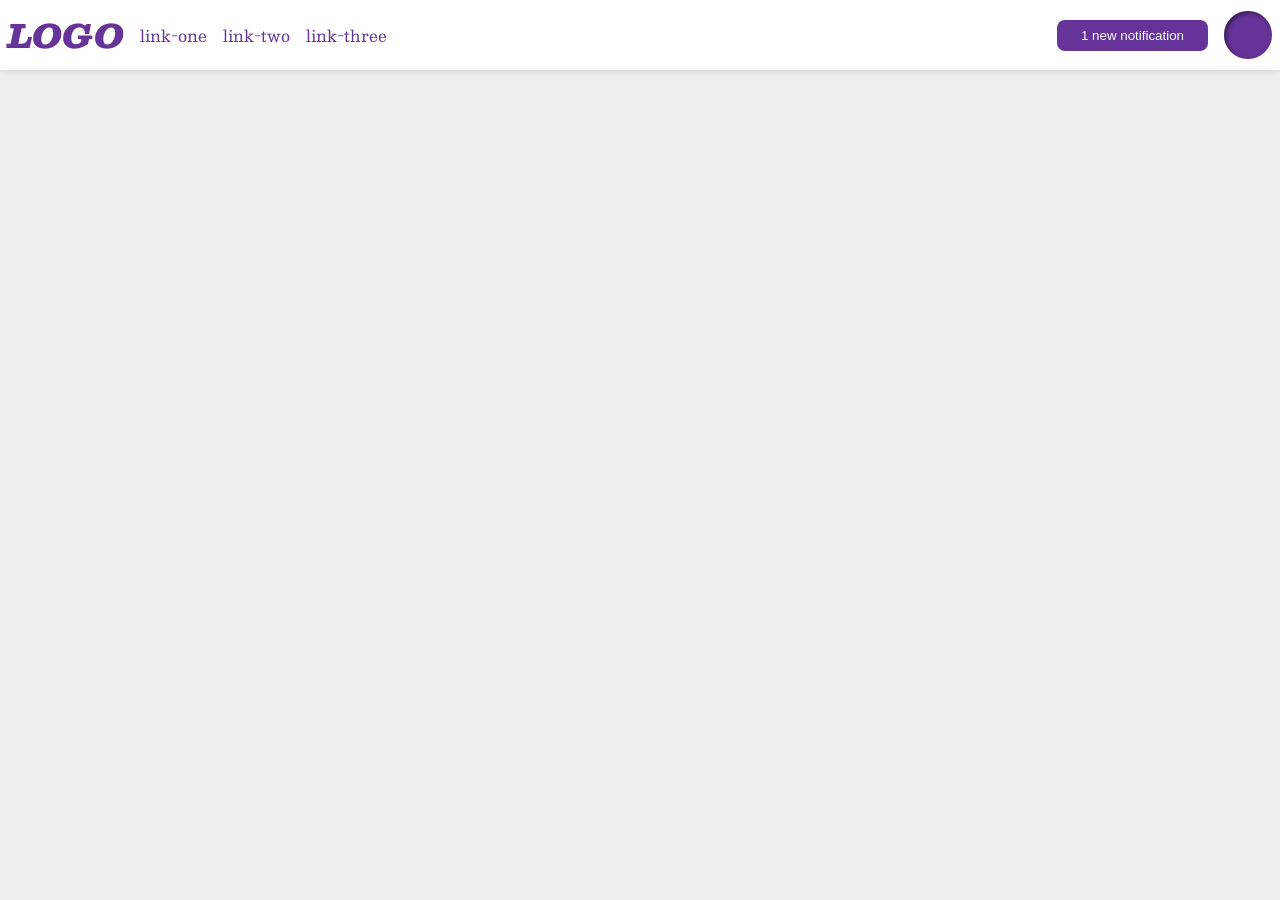
<file: foundations/flex/03-flex-header-2/index.html>
<!DOCTYPE html>
<html lang="en">
  <head>
    <meta charset="UTF-8">
    <meta http-equiv="X-UA-Compatible" content="IE=edge">
    <meta name="viewport" content="width=device-width, initial-scale=1.0">
    <title>Flex Header 2</title>
    <link rel="stylesheet" href="style.css">
  </head>
  <body>
    <div class="header">
      <div class="left">
        <div class="logo">
          LOGO
        </div>
        <ul class="links">
          <li><a href="https://google.com">link-one</a></li>
          <li><a href="https://google.com">link-two</a></li>
          <li><a href="https://google.com">link-three</a></li>
        </ul>
      </div>
      <div class="right">
        <button class="notifications">
          1 new notification
        </button>
        <div class="profile-image"></div>
      </div>
    </div>
  </body>
</html>
</file>
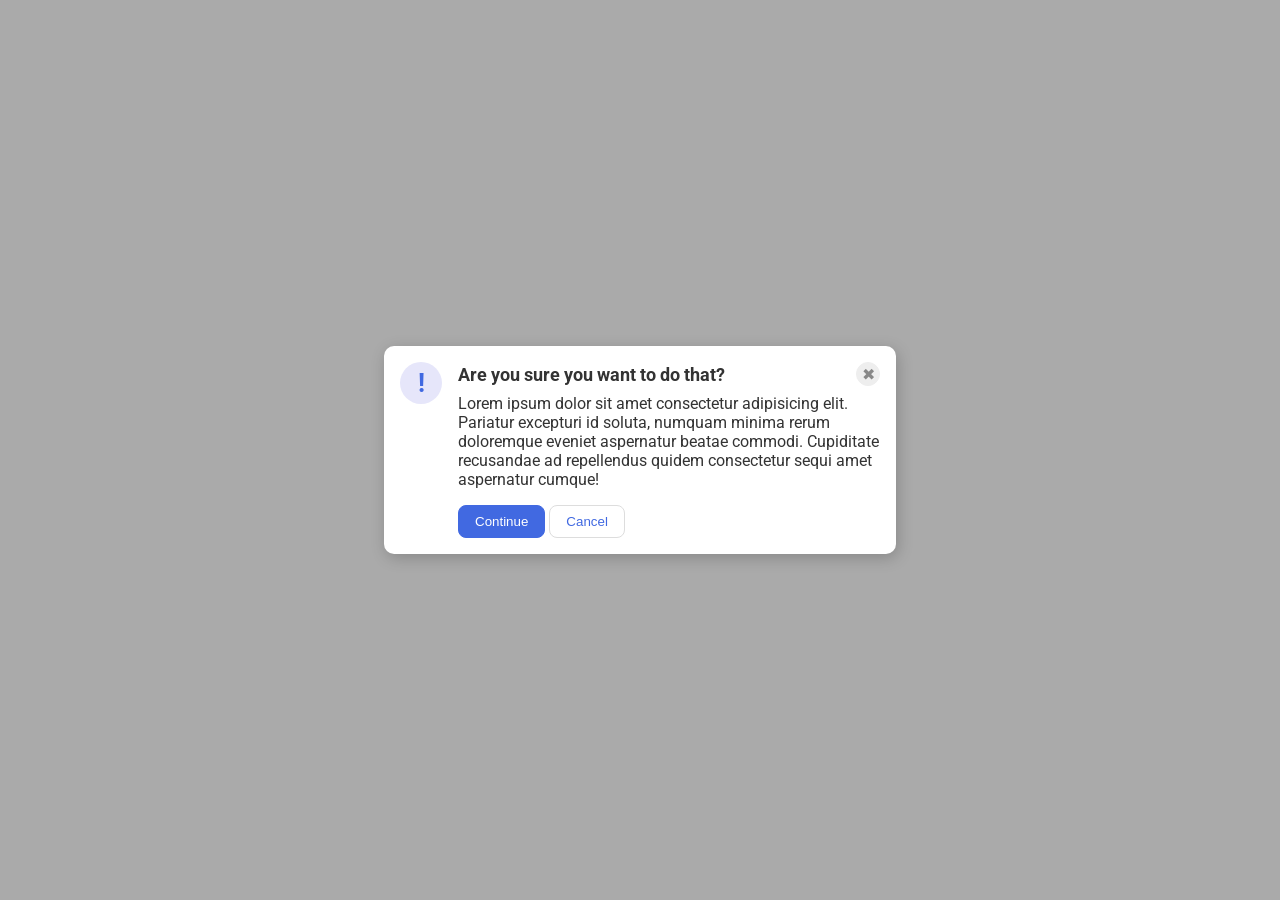
<file: foundations/flex/05-flex-modal/index.html>
<!DOCTYPE html>
<html lang="en">
  <head>
    <meta charset="UTF-8">
    <meta http-equiv="X-UA-Compatible" content="IE=edge">
    <meta name="viewport" content="width=device-width, initial-scale=1.0">
    <link rel="stylesheet" href="style.css">
    <title>Modal</title>
  </head>
  <body>
    <div class="modal">
      <div class="icon">!</div>
      <div class="container">
        <!-- header div was moved to encompass the close button as well -->
        <div class="header">Are you sure you want to do that?
          <button class="close-button">✖</button>
        </div>
        <div class="text">Lorem ipsum dolor sit amet consectetur adipisicing elit. Pariatur excepturi id soluta, numquam minima rerum doloremque eveniet aspernatur beatae commodi. Cupiditate recusandae ad repellendus quidem consectetur sequi amet aspernatur cumque!</div>
        <button class="continue">Continue</button>
        <button class="cancel">Cancel</button>
      </div>
    </div>
  </body>
</html>
</file>
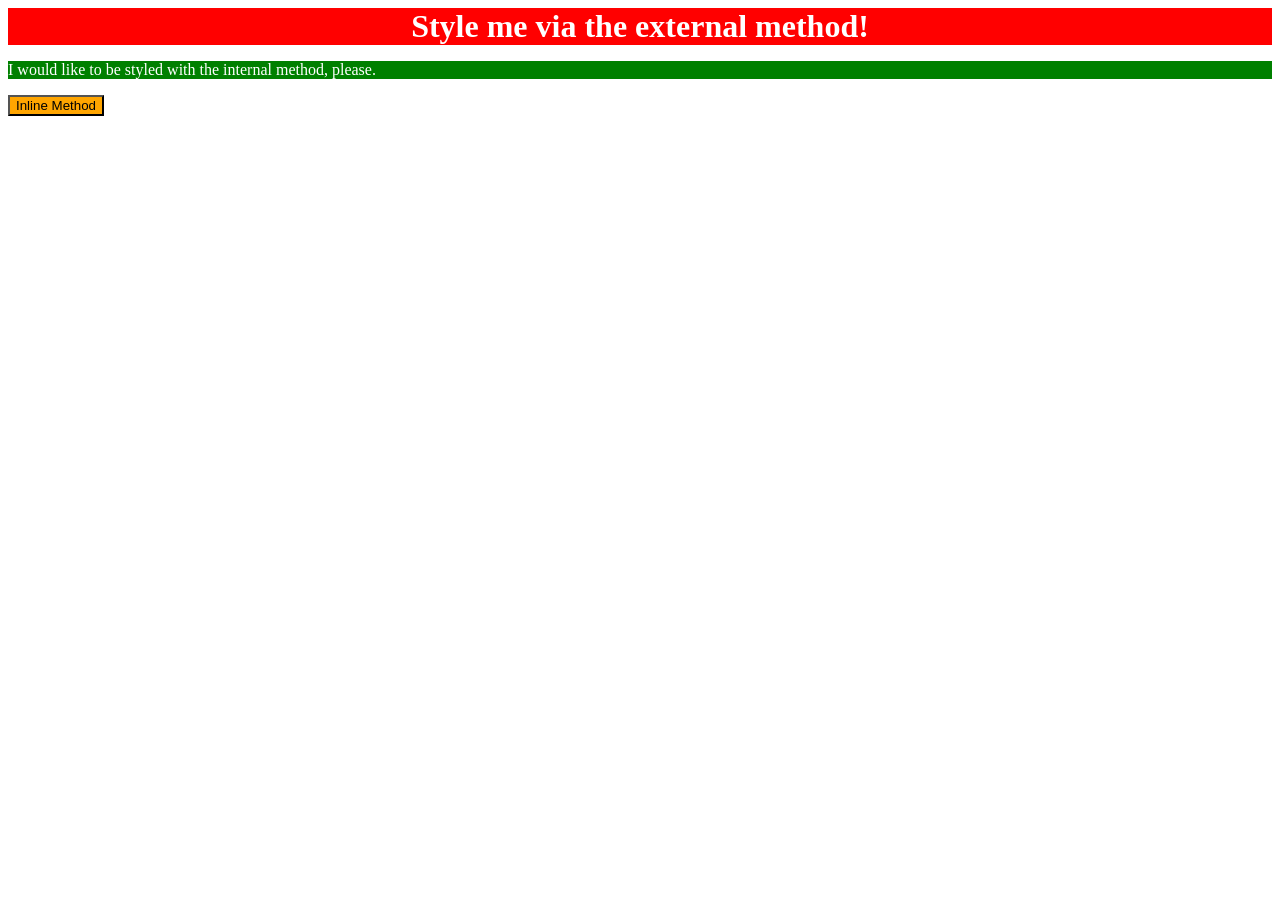
<file: foundations/intro-to-css/01-css-methods/index.html>
<!DOCTYPE html>
<html lang="en">
  <head>
    <link rel="stylesheet" type="text/css" href="style.css"
    <meta charset="UTF-8">
    <meta http-equiv="X-UA-Compatible" content="IE=edge">
    <meta name="viewport" content="width=device-width, initial-scale=1.0">
    <style>
      p {
        background-color: green;
        color: white;
      }
    </style>
    <title>Methods for Adding CSS</title>
  </head>
  <body>
    <div>Style me via the external method!</div>
    <p>I would like to be styled with the internal method, please.</p>
    <button style="color: black;background-color: orange; ">Inline Method</button>
  </body>
</html>
</file>
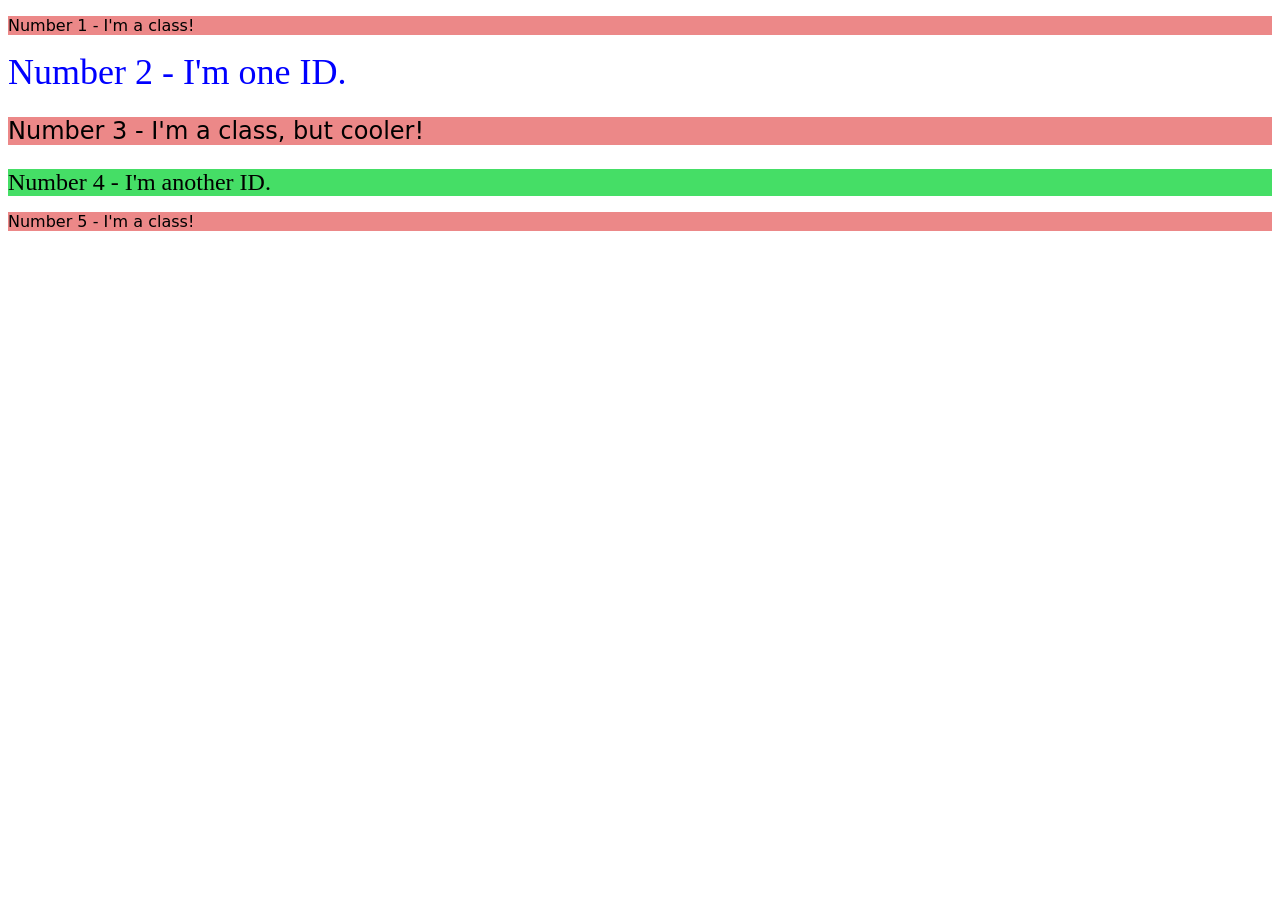
<file: foundations/intro-to-css/02-class-id-selectors/index.html>
<!DOCTYPE html>
<html lang="en">
  <head>
    <meta charset="UTF-8">
    <meta http-equiv="X-UA-Compatible" content="IE=edge">
    <meta name="viewport" content="width=device-width, initial-scale=1.0">
    <title>Class and ID Selectors</title>
    <link rel="stylesheet" href="style.css">
  </head>
  <body>
    <p class="uneven">Number 1 - I'm a class!</p>
    <div id="two">Number 2 - I'm one ID.</div>
    <p class="uneven" id="three">Number 3 - I'm a class, but cooler!</p>
    <div id="four">Number 4 - I'm another ID.</div>
    <p class="uneven">Number 5 - I'm a class!</p>
  </body>
</html>
</file>
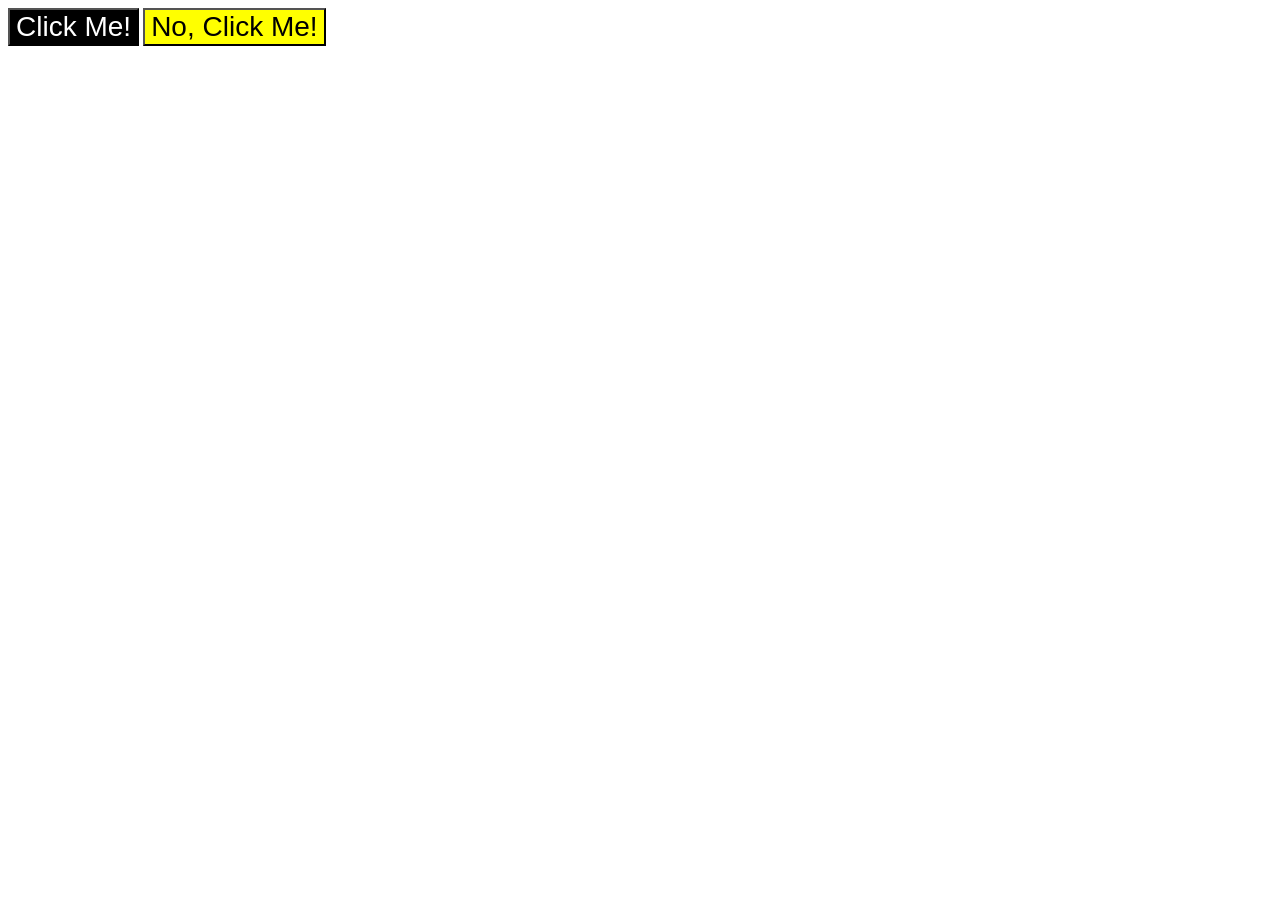
<file: foundations/intro-to-css/03-grouping-selectors/index.html>
<!DOCTYPE html>
<html lang="en">
  <head>
    <meta charset="UTF-8">
    <meta http-equiv="X-UA-Compatible" content="IE=edge">
    <meta name="viewport" content="width=device-width, initial-scale=1.0">
    <title>Grouping Selectors</title>
    <link rel="stylesheet" href="style.css">
  </head>
  <body>
    <button class="Me">Click Me!</button>
    <button class="you">No, Click Me!</button>
  </body>
</html>
</file>
<file: foundations/flex/03-flex-header-2/style.css>
/* this is some magical font-importing.  
you'll learn about it later. */
@import url('https://fonts.googleapis.com/css2?family=Besley:ital,wght@0,400;1,900&display=swap');

body {
  margin: 0;
  background: #eee;
  font-family: Besley, serif;
}

.header {
  display: flex;
  background: white;
  border-bottom: 1px solid #ddd;
  box-shadow: 0 0 8px rgba(0,0,0,.1);
  justify-content: space-between;
  padding: 8px;
}

.profile-image {
  background: rebeccapurple;
  box-shadow: inset 2px 2px 4px rgba(0,0,0,.5);
  border-radius: 50%;
  width: 48px;
  height:  48px;
}

.logo {
  color: rebeccapurple;
  font-size: 32px;
  font-weight: 900;
  font-style: italic;
}

button {
  display: flex;
  align-items: center;
  border: none;
  border-radius: 8px;
  background: rebeccapurple;
  color: white;
  padding: 8px 24px;
  align-self: center;
  
}

a {
  /* this removes the line under our links */
  display: flex;
  text-decoration: none;
  color: rebeccapurple;
}

ul {
  display: flex;
  margin: 0;
  padding: 0;
  list-style-type: none;
  gap: 16px;
}

.left, .right {
  gap: 16px;
  display: flex;
  align-items: center;
}
</file>
<file: foundations/flex/05-flex-modal/style.css>
@import url('https://fonts.googleapis.com/css2?family=Roboto:wght@400;700&display=swap');

html, body {
  height: 100%;
}

body {
  font-family: Roboto, sans-serif;
  margin: 0;
  background: #aaa;
  color: #333;
  /* I'll give you this one for free */
  display: flex;
  align-items: center;
  justify-content: center;
}

.modal {
  background: white;
  width: 480px;
  border-radius: 10px;
  box-shadow: 2px 4px 16px rgba(0,0,0,.2);
  display: flex;
  gap: 16px;
  padding: 16px;
}

.icon {
  color: royalblue;
  font-size: 26px;
  font-weight: 700;
  background: lavender;
  width: 42px;
  height: 42px;
  border-radius: 50%;
  display: flex;
  align-items: center;
  justify-content: center;
  flex-shrink: 0;
}

.close-button {
  background: #eee;
  border-radius: 50%;
  color: #888;
  font-weight: 400;
  font-size: 16px;
  height: 24px;
  width: 24px;
  display: flex;
  align-items: center;
  justify-content: center;
  border: 1px solid #eee;
  padding: 0;
}

button {
  cursor: pointer;
  padding: 8px 16px;
  border-radius: 8px;
}

button.continue {
  background: royalblue;
  border: 1px solid royalblue;
  color: white;
}

button.cancel {
  background: white;
  border: 1px solid #ddd;
  color: royalblue;
}

.header {
  display: flex;
  align-items: center;
  justify-content: space-between;
  font-size: 18px;
  font-weight: 700;
  margin-bottom: 8px;
}

.text {
  margin-bottom: 16px;
}
</file>
<file: foundations/intro-to-css/01-css-methods/style.css>
div {
    background-color: red;
    color: white;
    font-size: 32px;
    text-align: center;
    font-weight: bold;
}
</file>
<file: foundations/intro-to-css/02-class-id-selectors/style.css>
/* Add CSS Styling */
.uneven {
 background-color: rgb(236, 136, 136);
 font-family: Verdana, "DejaVu Sans", sans-serif;   
}

#two {
    color: blue;
    font-size: 36px;
}

.uneven#three {
    font-size: 24px;
}

#four {
    background-color: rgb(69, 222, 102);
    font-size: 24px;
}
</file>
<file: foundations/intro-to-css/03-grouping-selectors/style.css>
/* Add CSS Styling */
button {
    font-size: 28px;
    font-family: Helvetica, "Times new Roma", sans-serif;
}

.Me {
    background-color: black;
    color: white;
}

.you {
    background-color: yellow;
    color: black;
}
</file>
